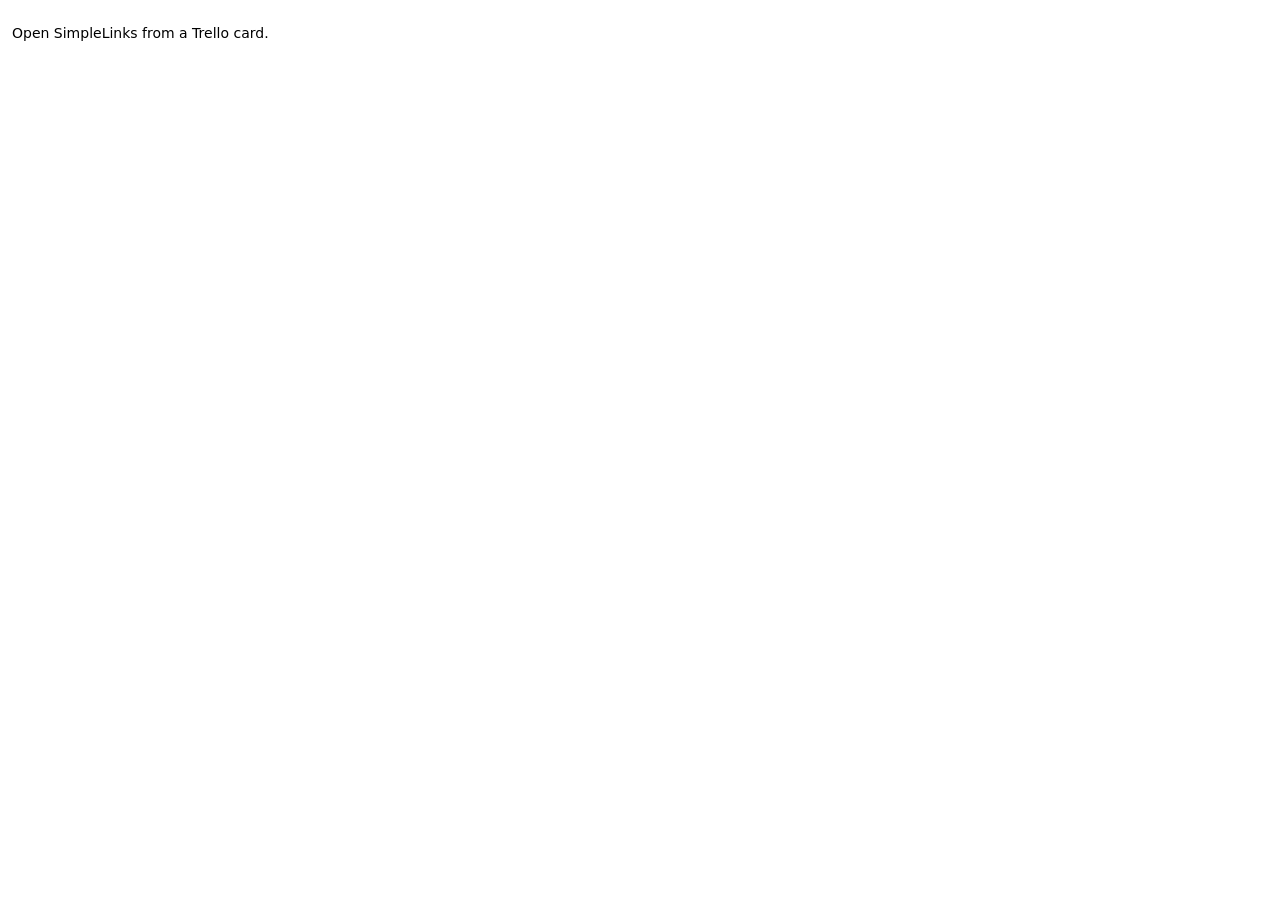
<file: links.html>
<!doctype html>
<html lang="en">
<head>
  <meta charset="utf-8">
  <meta name="viewport" content="width=device-width, initial-scale=1">
  <title>SimpleLinks</title>
  <link rel="stylesheet" href="links.css">
  <script src="https://p.trellocdn.com/power-up.min.js"></script>
  <script defer src="links.js"></script>
</head>
<body>
  <main>
    <form id="link-form" hidden>
      <label>Link type
        <select id="kind">
          <option value="revit">Revit project (.rvt)</option>
          <option value="web">Website</option>
        </select>
      </label>
      <label>Name <input id="label" maxlength="80" required placeholder="e.g. Silver Moon model"></label>
      <label id="url-field" hidden>Website address
        <input id="url" type="url" maxlength="1000" placeholder="https://example.com">
      </label>
      <button type="submit" class="primary">Add link</button>
    </form>
    <p id="status" role="status" aria-live="polite">Loading links…</p>
    <ul id="links" aria-label="Card links"></ul>
  </main>
</body>
</html>
</file>
<file: links.css>
:root {
  color-scheme: light dark;
  font: 14px/1.4 system-ui, sans-serif;
  color: var(--ds-text, CanvasText);
  background: var(--ds-surface-overlay, Canvas);
}

body { margin: 0; }
main { padding: 12px; }
form, label, ul { display: grid; gap: 7px; }
[hidden] { display: none; }
form { gap: 11px; }
label { font-weight: 600; }
input, select, button, .action {
  font: inherit;
  color: inherit;
  padding: 6px 9px;
  border-radius: 6px;
  border: 1px solid var(--ds-border, GrayText);
  background: var(--ds-surface-raised, Canvas);
}
input, select { min-width: 0; }
button, .action { cursor: pointer; text-decoration: none; }
button:disabled { cursor: wait; opacity: .65; }
.primary { background: var(--ds-background-brand-bold, #1454b8); color: white; }
button:hover:not(:disabled), .action:hover { border-color: var(--ds-border-focused, #579dff); }
p { margin: 12px 0; }
ul { list-style: none; margin: 0; padding: 0; }
li {
  display: grid;
  gap: 6px;
  border-top: 1px solid var(--ds-border, GrayText);
  padding: 8px 0;
  overflow-wrap: anywhere;
}
.actions { display: flex; flex-wrap: wrap; gap: 6px; }
</file>
